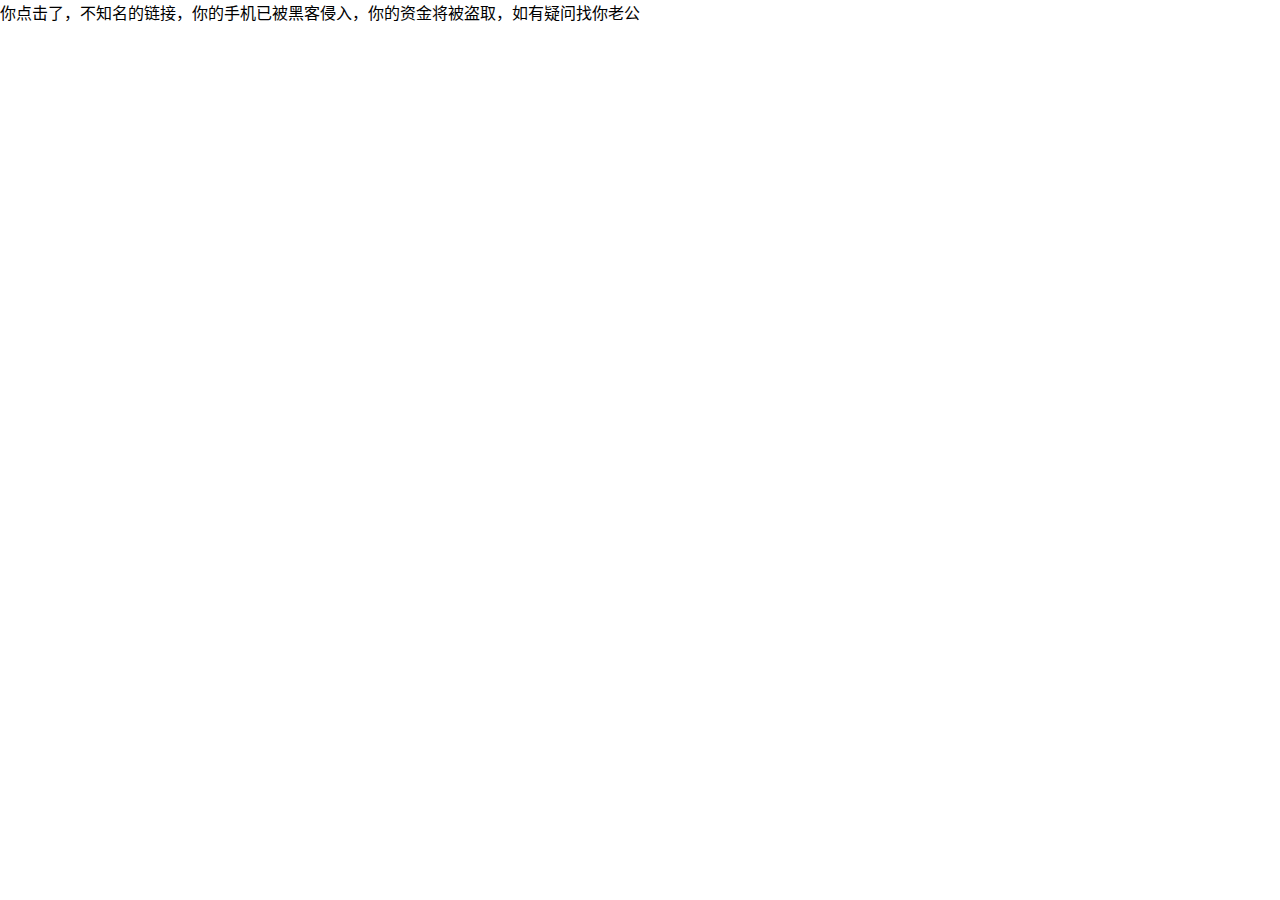
<file: index.html>
<!doctype html>
<html lang="zh-CN">
<head>
    <meta charset="UTF-8">
    <meta name="viewport"
          content="width=device-width, user-scalable=no, initial-scale=1.0, maximum-scale=1.0, minimum-scale=1.0">
    <meta http-equiv="X-UA-Compatible" content="ie=edge">
    <title>首页</title>
    <link rel="stylesheet" href="less/comment.css">
    <link rel="stylesheet" href="less/index.css">
</head>
<body>
<input type="checkbox" id="menu">
<section class="boat">
    你点击了，不知名的链接，你的手机已被黑客侵入，你的资金将被盗取，如有疑问找你老公
</section>
<script src="//res.wx.qq.com/open/js/jweixin-1.2.0.js"></script>
<script src="./js/wxworksdktest.js"></script>
</body>
</html>
</file>
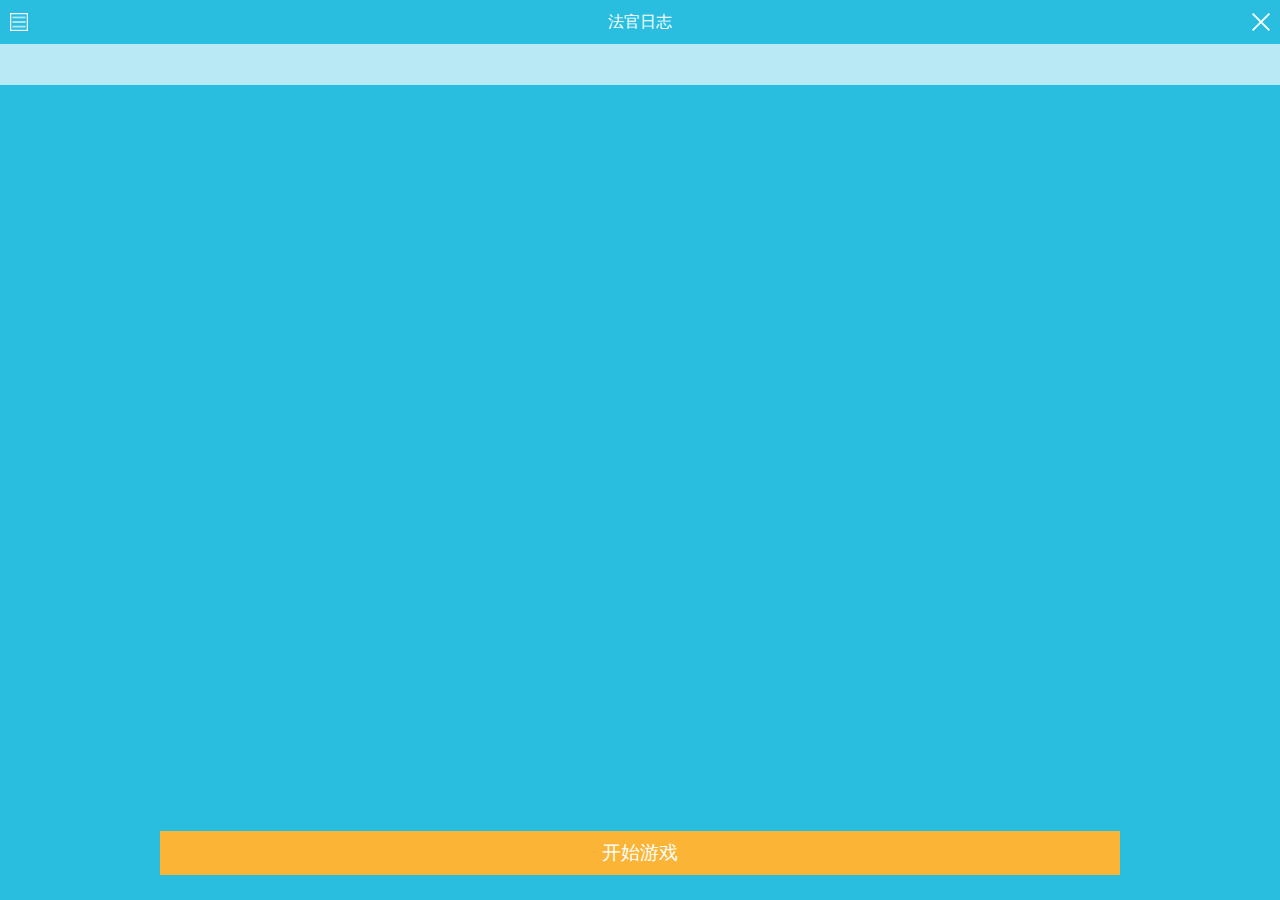
<file: html/demo2.html>
<!doctype html>
<html lang="ch">
<head>
    <meta charset="UTF-8">
    <meta name="viewport"
          content="width=device-width, user-scalable=no, initial-scale=1.0, maximum-scale=1.0, minimum-scale=1.0">
    <meta http-equiv="X-UA-Compatible" content="ie=edge">
    <title>法官日志</title>
    <link rel="stylesheet" href="../less/comment.css">
    <link rel="stylesheet" href="../less/demo2.css">
</head>
<body>
    <header class="demo2-header">
        <i class="demo2-header-menu"></i><span id="logTitle">法官日志</span><i class="demo2-header-close" id="close"></i>
    </header>
    <section class="speak" id="speak"></section>
    <!--<section class="speak" id="speak">-->
        <!--<p>发言讨论结束，大家请投票</p>-->
        <!--<i class="play"></i>-->
        <!--<i class="demo2-sj"></i>-->
        <!--<p>点击得票数最多人的头像</p>-->
    <!--</section>-->
    <section class="demo2-main" id="demo2Main">
    </section>
    <footer class="demo2-footer">
        <a href="judgeScript.html" class="demo2-btn">
            开始游戏
        </a>
    </footer>
    <div class="mask" id="flopMask">
        <div class="alert">
            <span>确定退出游戏吗</span>
            <span>取消</span><span>确定</span>
        </div>
    </div>
    <script src="../js/comment.js"></script>
    <script src="../js/demo2.js"></script>
</body>
</html>
</file>
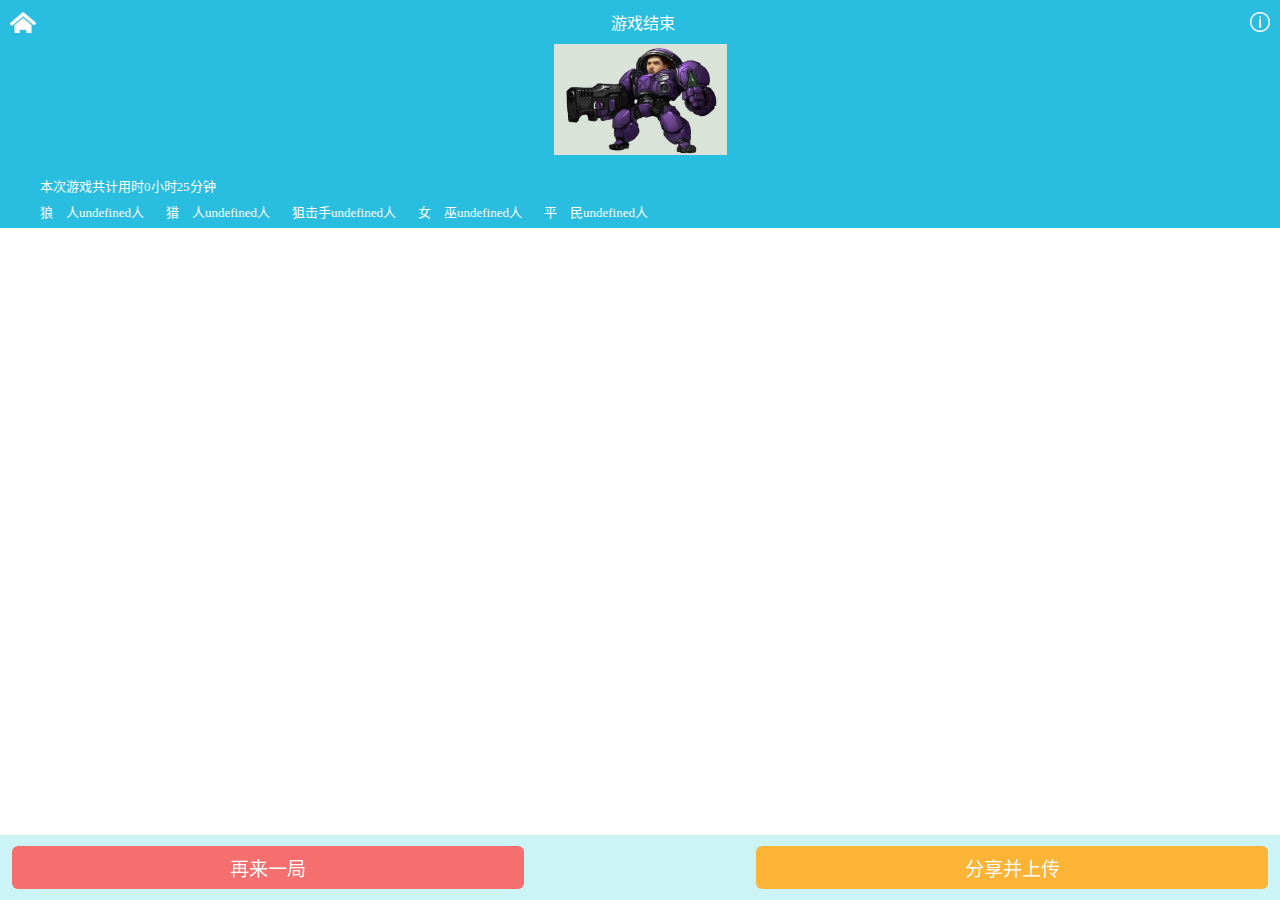
<file: html/demo3.html>
<!doctype html>
<html lang="zh-CN">
<head>
    <meta charset="UTF-8">
    <meta name="viewport"
          content="width=device-width, user-scalable=no, initial-scale=1.0, maximum-scale=1.0, minimum-scale=1.0">
    <meta http-equiv="X-UA-Compatible" content="ie=edge">
    <title>结束页</title>
    <link rel="stylesheet" href="../less/comment.css">
    <link rel="stylesheet" href="../less/demo3.css">
</head>
<body>
<header class="demo3-header ontop">
    <i class="home ib"></i><span>游戏结束</span><i class="info ib"></i>
</header>
<banner class="demo3-banner">
    <img src="../img/timg.jpg" width="173">
    <p id="result"></p>
    <div class="demo3-info">
        <p>本次游戏共计用时0小时25分钟 </p>
        <ul>
            <li>狼&emsp;人<span>0</span>人</li>
            <li>猎&emsp;人<span>1</span>人</li>
            <li>狙击手<span>6</span>人</li>
            <li>女&emsp;巫<span>0</span>人</li>
            <li>平&emsp;民<span>1</span>人</li>
        </ul>
    </div>
</banner>
<section class="demo3-section">
</section>
<footer class="demo3-footer">
    <div class="demo3-btn1">
        <a href="../index.html">
            再来一局
        </a>
    </div>
    <div class="demo3-btn2">
        分享并上传
    </div>
</footer>
<div class="data" id="data"></div>
<script src="../js/comment.js"></script>
<script src="../js/demo3.js"></script>
</body>
</html>
</file>
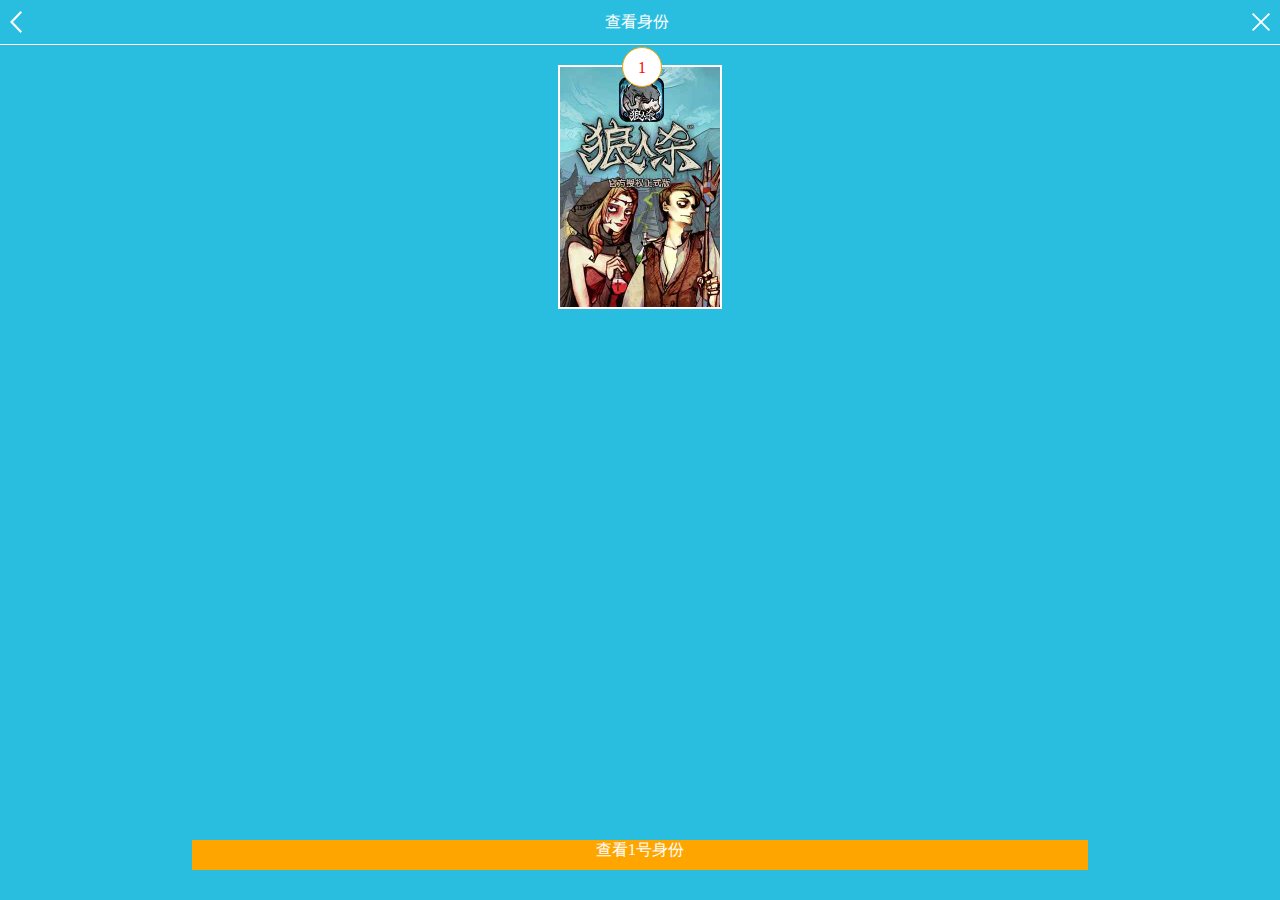
<file: html/flop.html>
<!DOCTYPE html>
<html lang="en">
<head>
    <meta charset="UTF-8">
    <meta name="viewport" content="width=device-width, initial-scale=1.0">
    <meta http-equiv="X-UA-Compatible" content="IE=edge">
    <title>翻牌</title>
    <link rel="stylesheet" href="../less/comment.css">
    <link rel="stylesheet" href="../less/flop.css">
</head>
<body>
    <header class="ontop flop-heaeder">
        <a href="roleAssignment.html" id="goback"></a>
        <span>查看身份</span>
        <div id="close" class="close"></div>

    </header>
    <section class="flop-section1" id="flopMain">
        <div class="frame">
            <div class="order">1</div>
            <div class="secretInfo hidden">
            </div>
            <div class="cover show">
            </div>
        </div>
    </section>
    <footer class="flop-footer">
        <div class="btn" id="btn">查看1号身份</div>
    </footer>
    <div class="mask" id="flopMask">
        <div class="alert">
            <span>确定退出游戏吗</span>
            <span>取消</span><span>确定</span>
        </div>
    </div>
    <script src="../js/comment.js"></script>
    <script src="../js/flop.js"></script>
</body>
</html>
</file>
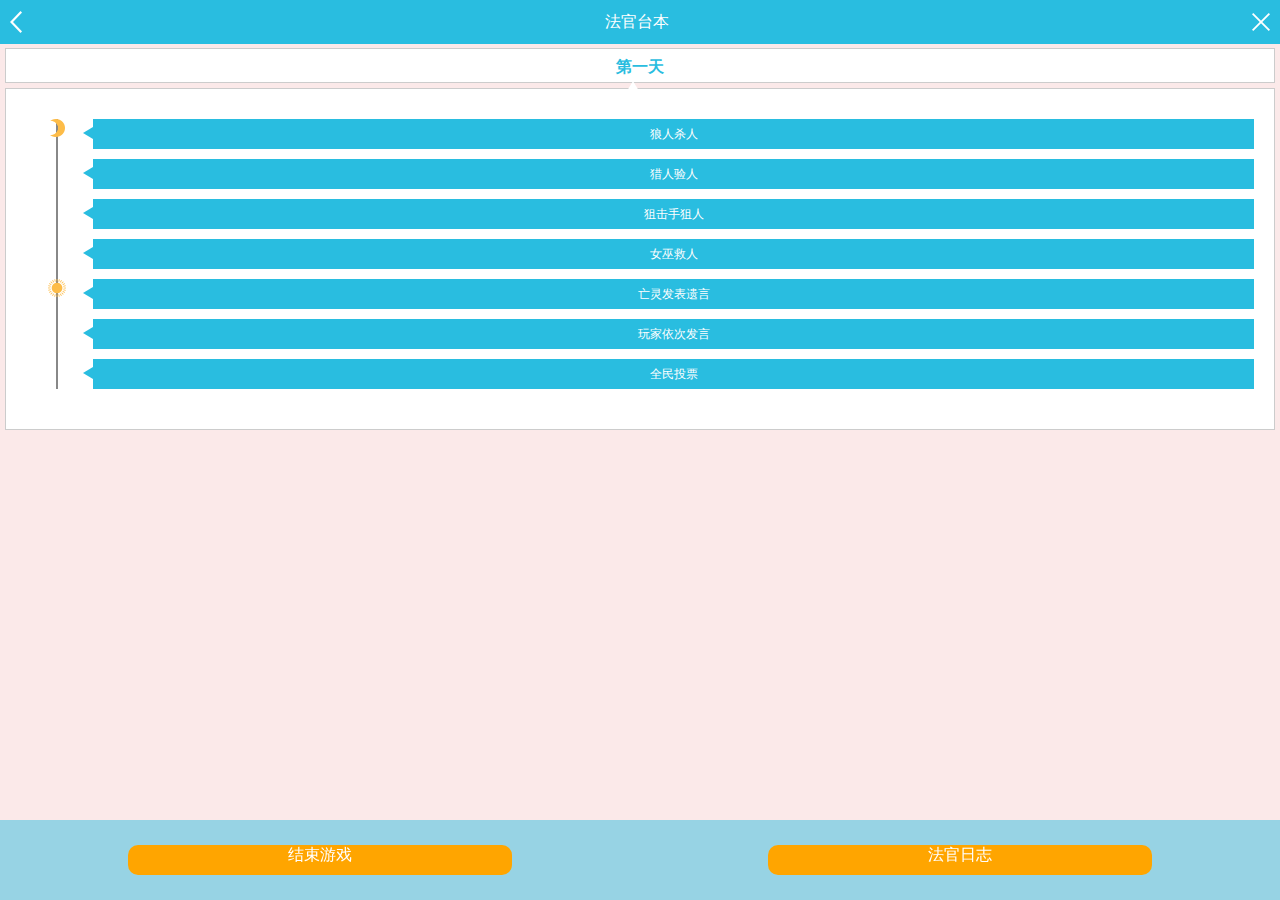
<file: html/judgeScript.html>
<!doctype html>
<html lang="ch">
<head>
    <meta charset="UTF-8">
    <meta name="viewport"
          content="width=device-width, user-scalable=no, initial-scale=1.0, maximum-scale=1.0, minimum-scale=1.0">
    <meta http-equiv="X-UA-Compatible" content="ie=edge">
    <title>法官台本</title>
    <link rel="stylesheet" href="../less/comment.css">
    <link rel="stylesheet" href="../less/judgeScript.css">
</head>
<body>
    <header class="ontop">
        <div id="goback"></div>
        <span>法官台本</span>
        <div class="close" id="close"></div>
    </header>
    <section class="script-section">
            <div class="day">
                第一天
            </div>
            <div  class="event">
                <div>
                    <ul class="nightTime">
                        <li><icon></icon>狼人杀人</li>
                        <li>猎人验人</li>
                        <li>狙击手狙人</li>
                        <li>女巫救人</li>
                    </ul>
                    <ul class="summary"></ul>
                    <ul class="dayTime">
                        <li><icon></icon>亡灵发表遗言</li>
                        <li>玩家依次发言</li>
                        <li>全民投票</li>
                    </ul>
                    <ul class="summary"></ul>
                </div>
            </div>
    </section>
    <footer>
        <div class="btn">结束游戏</div>
        <div class="btn">法官日志</div>
    </footer>
    <div class="mask" id="flopMask">
        <div class="alert">
            <span>确定退出游戏吗</span>
            <span>取消</span><span>确定</span>
        </div>
    </div>
    <script src="../js/comment.js"></script>
    <script src="../js/judgeScript.js"></script>
</body>
</html>
</file>
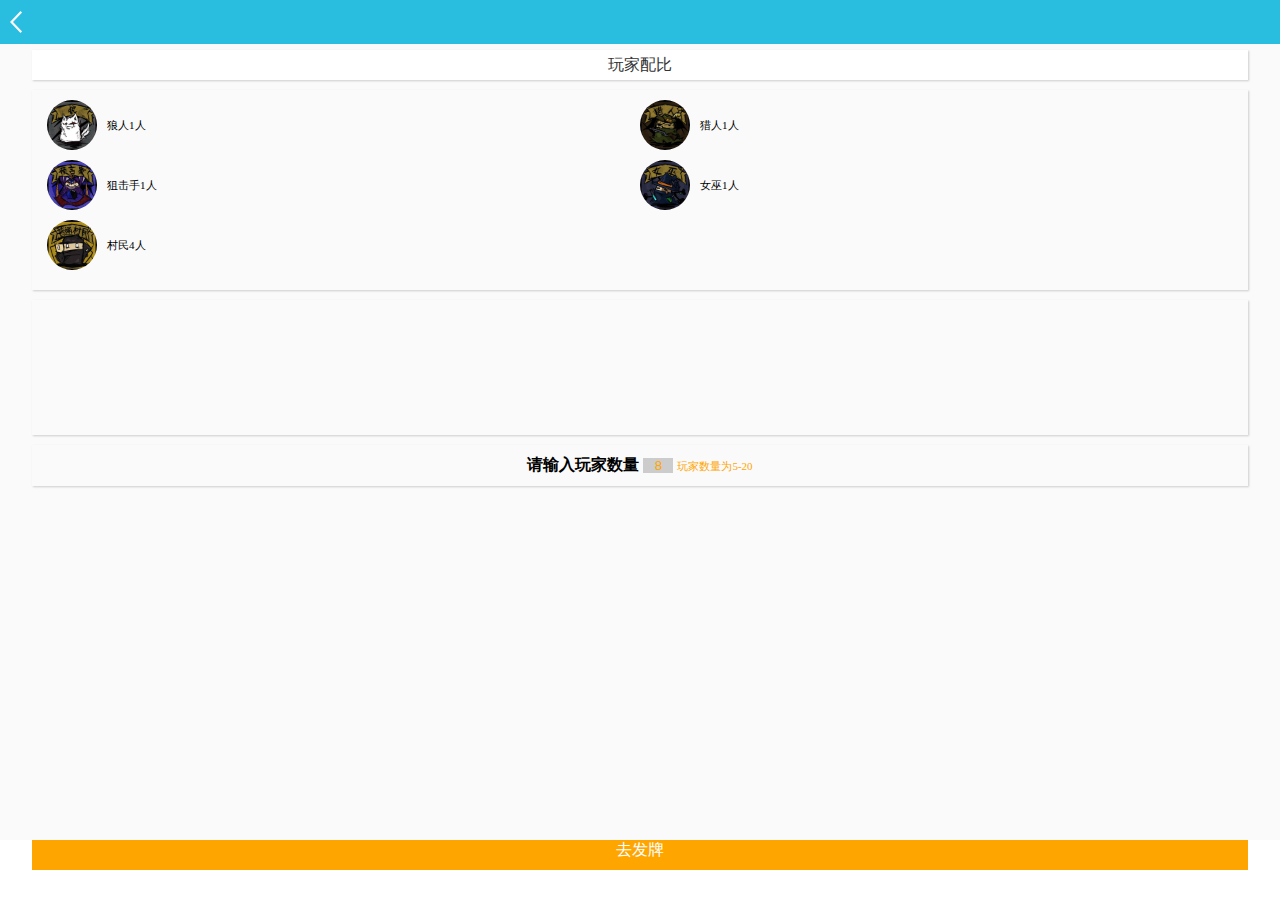
<file: html/roleAssignment.html>
<!DOCTYPE html>
<html lang="en">
<head>
    <meta charset="UTF-8">
    <meta name="viewport" content="width=device-width, initial-scale=1.0">
    <meta http-equiv="X-UA-Compatible" content="IE=edge">
    <title>玩家配比</title>
    <link rel="stylesheet" href="../less/comment.css">
    <link rel="stylesheet" href="../less/roleAssignment.css">
</head>
<body>
    <header class="ontop">
        <a href="../index.html" id="goback"></a>
    </header>
    <section class="role-section1 shadow">
        <span>玩家配比</span>
    </section>
    <section class="role-section2 shadow" id="role">
        <div><div class="icon-lr"></div><span>狼人<num>1</num>人</span></div>
        <div><div class="icon-hunter"></div><span>猎人<num>1</num>人</span></div>
        <div><div class="icon-yy"></div><span>狙击手<num>1</num>人</span></div>
        <div><div class="icon-nw"></div><span>女巫<num>1</num>人</span></div>
        <div><div class="icon-cm"></div><span>村民<num>4</num>人</span></div>
    </section>
    <section class="shadow flexbox"></section>
    <section class="role-section3 shadow">
        <span>请输入玩家数量</span>
        <input type="text" id="playNumber" value="8">
        <span>玩家数量为5-20</span>
    </section>
    <footer class="roles-footer">
        <div class="btn" id="roleBtn">
            去发牌
        </div>
    </footer>
    <div class="mask" id="flopMask">
        <div class="alert">
            <span>请输入正确的数值</span>
            <span>取消</span><span>确定</span>
        </div>
    </div>
    <script src="../js/comment.js"></script>
    <script src="../js/roleAssignment.js"></script>
</body>
</html>
</file>
<file: less/comment.css>
.shadow {
  box-shadow: 1px 1px 2px #ccc;
}
.show {
  display: block !important;
}
.hidden {
  display: none !important;
}
.btn {
  height: 30px;
  width: 95vw;
  background: orange;
  color: #fff;
  text-align: center;
  margin: 0 auto;
}
.mask {
  display: none;
  height: 100vh;
  width: 100vw;
  background: rgba(136, 136, 136, 0.4);
  position: fixed;
  top: 0;
  left: 0;
  z-index: 1;
}
.mask .alert {
  height: 90px;
  width: 180px;
  background: #fff;
  border-radius: 10px;
  border: 1px solid #000;
  position: absolute;
  top: 50%;
  left: 50%;
  margin-top: -45px;
  margin-left: -90px;
}
.mask .alert span {
  text-align: center;
  display: inline-block;
  height: 45px;
  line-height: 45px;
}
.mask .alert span:nth-child(1) {
  display: block;
  border-bottom: 1px solid #000;
}
.mask .alert span:nth-child(2) {
  border-right: 1px solid #000 ;
}
.mask .alert span + span {
  width: 89px;
  cursor: pointer;
}
/**
*initial
 */
body,
a,
input,
p,
div,
ul,
li {
  margin: 0;
  padding: 0;
}
input {
  outline: none;
  border: none;
}
ul,
li {
  list-style: none;
}
a {
  color: #333;
  text-decoration: none;
}
img {
  border: none;
  vertical-align: bottom;
}
/**
components
 */
header {
  width: 100%;
  height: 44px;
  background: #29bde0;
  display: flex;
  align-items: center;
  justify-content: space-between;
  padding: 0 10px;
  color: #fff;
  box-sizing: border-box;
}
header.ontop {
  position: fixed;
  top: 0;
  left: 0;
}
header #goback {
  display: inline-block;
  height: 22px;
  width: 12px;
  background: url("../img/goback_03.png") no-repeat center;
  background-size: contain;
}
header .close {
  height: 18px;
  width: 18px;
  background: url("../img/close.png") no-repeat center;
  background-size: contain;
}
/*# sourceMappingURL=comment.css.map */
</file>
<file: less/index.css>
/*comment part*/
body {
  overflow: hidden;
}
/*index.html part*/
#menu {
  display: none;
}
#menu:checked ~ .index-aside {
  width: 140px;
  left: 0;
}
#menu:checked ~ .boat {
  left: 140px;
}
.boat {
  width: 100vw;
  position: absolute;
  transition: all 1s;
  left: 0;
  top: 0;
}
.index-aside {
  width: 0;
  height: 50vh;
  background: #fff;
  transition: all 1s;
  position: absolute;
  left: -140px;
}
.index-aside > ul > li {
  display: flex;
  padding: 11px 11px;
  justify-content: space-between;
  align-items: center;
  color: #29bde0;
  border-bottom: 1px solid #f0f0f0;
}
.index-aside > ul > li > i {
  height: 10px;
  width: 10px;
  border-top: 2px solid #29bde0;
  border-right: 2px solid #29bde0;
  transform: rotate(45deg);
}
.index-aside > ul > li:hover {
  background: #ccc;
  color: #fff;
}
.first-header > label {
  width: 17px;
  height: 14px;
  background: url("../img/首页_03.png") no-repeat center;
  background-size: contain;
}
.main {
  left: 5px;
  background: #f0f0f0;
  padding: 14px 18px 0;
  height: calc(100vh - 58px);
}
.main .title {
  position: relative;
  font-size: 17px;
  background: #fff;
  text-align: center;
  border: 1px solid #9a9a9a;
  margin-bottom: 13px;
}
.main .title > a {
  width: 100%;
  height: 59px;
  line-height: 59px;
  color: #9a9a9a;
}
.main .title > i {
  position: absolute;
  width: 12px;
  height: 20px;
  background: url("../img/icon_03.png") no-repeat center;
  background-size: contain;
  top: 23px;
  right: 14px;
}
.main .index-box {
  display: flex;
  flex-direction: column;
  background: #fff;
  border: 1px solid #d0d0d0;
  padding-bottom: 5px;
  position: relative;
}
.main .index-box .index-box-title {
  width: 100%;
  text-align: center;
  padding-top: 15px;
  padding-bottom: 15px;
  font-size: 18px;
  color: #fbb435;
  border-bottom: 2px solid #fbb435;
  margin-bottom: 15px;
}
.main .index-box .index-box-box {
  font-size: 15px;
  color: #fff;
  padding: 27px 0;
  text-align: center;
  margin: 0 25px 13px;
  border: 1px solid #d7f3f9;
  background: #29bde0;
}
.main .index-box > p {
  color: #9a9a9a;
  font-size: 12px;
  margin-top: 0;
  margin-bottom: 13px;
  text-align: center;
}
.main .index-box .index-dot {
  margin: 0 auto;
}
.main .index-box .index-dot > ul > li {
  float: left;
  height: 10px;
  width: 10px;
  border-radius: 5px;
  background: #f0f0f0;
  margin-right: 3px;
}
.main .index-box .index-dot > ul li:hover {
  background: #29bde0;
}
.main .index-box .sj {
  width: 14px;
  height: 28px;
  background: url("../img/icon_06.png") no-repeat center;
  background-size: contain;
  position: absolute;
  right: 5px;
  top: 210px;
}
/*demo2 part*/
.demo2-header .demo2-header-menu {
  width: 20px;
  height: 20px;
  background: url("../img/set.png") no-repeat center;
  background-size: contain;
}
.demo2-header .demo2-header-close {
  width: 18px;
  height: 18px;
  background: url("../img/close.png") no-repeat center;
  background-size: contain;
}
.speak {
  width: 100%;
  height: 41px;
  background: #b9e9f5;
  position: fixed;
  top: 44px;
  display: flex;
  align-items: center;
  padding: 0 9px 0 23px;
  justify-content: space-between;
  box-sizing: border-box;
}
.speak :first-child {
  font-size: 13px;
  color: #333333;
}
.speak .play {
  width: 26px;
  height: 26px;
  background: url("../img/play.png") no-repeat center;
  background-size: contain;
}
.speak .demo2-sj {
  height: 0;
  width: 0;
  border-top: 7px solid #b9e9f5;
  border-right: 4px solid transparent;
  border-left: 4px solid transparent;
  position: absolute;
  top: 41px;
  left: 11%;
  z-index: 1;
}
.speak :last-child {
  position: fixed;
  top: 85px;
  left: 0;
  padding-left: 11vw;
  height: 24px;
  width: 100vw;
  font-size: 12px;
  color: #fff;
  line-height: 24px;
  background: #29bde0;
}
.demo2-main {
  margin-top: 108px;
  height: calc(100vh - 200px);
  overflow: auto;
  background: #29bde0;
}
.demo2-main .demo2-box {
  width: 22vw;
  height: 22vw;
  margin: 4vw;
  margin-left: 5vw;
  display: inline-block;
  position: relative;
}
.demo2-main .demo2-box .demo2-sm-box {
  width: 22vw;
  height: 22vw;
  box-sizing: border-box;
  border: 3px solid #fff;
  display: flex;
  flex-direction: column;
}
.demo2-main .demo2-box .demo2-sm-box .ident {
  height: 79%;
  display: flex;
  align-items: center;
  justify-content: center;
  font-size: 4vw;
  color: #333333;
  background: #f5c97b;
}
.demo2-main .demo2-box .demo2-sm-box .num {
  height: 21%;
  display: flex;
  align-items: center;
  justify-content: center;
  font-size: 3vw;
  color: #fff;
  background: #83b09a;
}
.demo2-main .demo2-box .icon {
  position: absolute;
  top: 22vw;
  left: 0;
  display: none;
  width: 22vw;
  height: 10vw;
  align-items: center;
  justify-content: space-between;
}
.demo2-main .demo2-box .icon > li {
  cursor: pointer;
  width: 22%;
}
.demo2-main .demo2-box .icon > li > img {
  width: 100%;
  height: 100%;
}
.demo2-main .demo2-box .demo2-sm-box:hover ~ .icon {
  display: flex;
}
.demo2-footer {
  position: fixed;
  bottom: 0;
  height: 95px;
  width: 100vw;
  display: flex;
  align-items: center;
  justify-content: center;
  background: #29bde0;
}
.demo2-footer .demo2-btn {
  width: 75vw;
  height: 44px;
  display: flex;
  background: #fbb435;
  color: #fff;
  font-size: 19px;
  align-items: center;
  justify-content: center;
}
/*demo3 part*/
.demo3-header .home {
  width: 26px;
  height: 21px;
  background: url("../img/home.png") no-repeat center;
  background-size: contain;
}
.demo3-header .info {
  width: 20px;
  height: 20px;
  background: url("../img/info.png") no-repeat center;
  background-size: contain;
}
.demo3-banner {
  width: 100%;
  padding: 12px  40px;
  background: #29bde0;
  position: relative;
  top: 44px;
  left: 0;
  display: flex;
  flex-direction: column;
  box-sizing: border-box;
}
.demo3-banner > img {
  align-self: center;
  margin-bottom: 11px;
}
.demo3-banner > p {
  font-size: 17px;
  font-weight: 700;
  color: #ffc865;
  margin-bottom: 15px;
}
.demo3-banner .demo3-info {
  color: #fff;
  font-size: 13px;
}
.demo3-banner .demo3-info > ul {
  display: flex;
  flex-flow: row wrap;
}
.demo3-banner .demo3-info > ul > li {
  margin-right: 22px;
  margin-bottom: 7px;
}
.demo3-banner .demo3-info > p {
  margin-bottom: 7px;
}
.demo3-section {
  height: calc(100vh - 315px);
  margin-top: 44px;
  overflow: auto;
}
.demo3-section .demo3-box {
  border-bottom: 2px solid #ddd;
  width: 100%;
  box-sizing: border-box;
  padding: 7px 40px 17px;
}
.demo3-section .demo3-box > p {
  font-size: 13px;
  color: #bebebe;
}
.demo3-section .demo3-box .demo3-time {
  display: flex;
  justify-content: space-between;
  text-align: end;
  margin-bottom: 14px;
}
.demo3-section .demo3-box .demo3-time .demo3-day {
  font-size: 14px;
  color: #333;
}
.demo3-section .demo3-box .demo3-time .demo3-hour {
  font-size: 10px;
  color: #c2c2c2;
}
.demo3-section div:last-child {
  margin-bottom: 150px;
}
.demo3-footer {
  position: fixed;
  bottom: 0;
  height: 65px;
  width: 100%;
  box-sizing: border-box;
  padding: 0 12px;
  display: flex;
  justify-content: space-between;
  align-items: center;
  background: rgba(153, 233, 240, 0.5);
}
.demo3-footer [class^=demo3-btn] {
  width: 40vw;
  height: 43px;
  font-size: 19px;
  display: flex;
  justify-content: center;
  align-items: center;
  border-radius: 6px;
  color: #fff;
}
.demo3-footer [class^=demo3-btn] a {
  color: #fff;
}
.demo3-footer .demo3-btn1 {
  background: #f66f6f;
}
.demo3-footer .demo3-btn2 {
  background: #fbb435;
}
/*# sourceMappingURL=index.css.map */
</file>
<file: less/demo2.css>
body {
  background: #29bde0;
}
.demo2-header .demo2-header-menu {
  display: inline-block;
  height: 18px;
  width: 18px;
  background: url("../img/set.png") no-repeat center;
  background-size: contain;
}
.demo2-header .demo2-header-close {
  display: inline-block;
  height: 18px;
  width: 18px;
  background: url("../img/close.png") no-repeat center;
  background-size: contain;
}
.speak {
  width: 100%;
  height: 41px;
  background: #b9e9f5;
  display: flex;
  align-items: center;
  padding: 0 9px 0 23px;
  justify-content: space-between;
  box-sizing: border-box;
  position: relative;
}
.speak :first-child {
  font-size: 13px;
  color: #333333;
}
.speak .play {
  width: 26px;
  height: 26px;
  background: url("../img/play.png") no-repeat center;
  background-size: contain;
}
.speak .demo2-sj {
  height: 0;
  width: 0;
  border-top: 7px solid #b9e9f5;
  border-right: 4px solid transparent;
  border-left: 4px solid transparent;
  position: absolute;
  top: 41px;
  left: 11%;
  z-index: 1;
}
.speak :last-child {
  position: fixed;
  top: 85px;
  left: 0;
  padding-left: 11vw;
  height: 24px;
  width: 100vw;
  font-size: 12px;
  color: #fff;
  line-height: 24px;
  background: #29bde0;
}
.demo2-main {
  margin-top: 20px;
  height: calc(100vh - 200px);
  overflow: auto;
  background: #29bde0;
}
.demo2-main .demo2-box {
  width: 22vw;
  height: 22vw;
  margin: 4vw;
  margin-left: 5vw;
  display: inline-block;
  position: relative;
}
.demo2-main .demo2-box .demo2-sm-box {
  width: 22vw;
  height: 22vw;
  box-sizing: border-box;
  border: 3px solid #fff;
  display: flex;
  flex-direction: column;
}
.demo2-main .demo2-box .demo2-sm-box .ident {
  height: 79%;
  display: flex;
  align-items: center;
  justify-content: center;
  font-size: 4vw;
  color: #333333;
  background: #f5c97b;
}
.demo2-main .demo2-box .demo2-sm-box .num {
  height: 21%;
  display: flex;
  align-items: center;
  justify-content: center;
  font-size: 3vw;
  color: #fff;
  background: #83b09a;
}
.demo2-main .demo2-box .icon {
  position: absolute;
  top: 22vw;
  left: 0;
  width: 22vw;
  height: 10vw;
  align-items: center;
  justify-content: center;
  display: none;
}
.demo2-main .demo2-box .icon > li {
  cursor: pointer;
  width: 22%;
}
.demo2-main .demo2-box .icon > li > img {
  width: 100%;
  height: 100%;
}
.demo2-main .demo2-box .demo2-sm-box:hover ~ .icon {
  display: flex;
}
.demo2-footer {
  position: fixed;
  bottom: 0;
  height: 95px;
  width: 100vw;
  display: flex;
  align-items: center;
  justify-content: center;
  background: #29bde0;
}
.demo2-footer .demo2-btn {
  width: 75vw;
  height: 44px;
  display: flex;
  background: #fbb435;
  color: #fff;
  font-size: 19px;
  align-items: center;
  justify-content: center;
}
/*# sourceMappingURL=demo2.css.map */
</file>
<file: less/demo3.css>
/*demo3 part*/
.demo3-header {
  z-index: 1;
}
.demo3-header .home {
  width: 26px;
  height: 21px;
  background: url("../img/home.png") no-repeat center;
  background-size: contain;
}
.demo3-header .info {
  width: 20px;
  height: 20px;
  background: url("../img/info.png") no-repeat center;
  background-size: contain;
}
.demo3-banner {
  width: 100%;
  margin-top: 44px;
  padding: 0  40px;
  background: #29bde0;
  display: flex;
  flex-direction: column;
  box-sizing: border-box;
}
.demo3-banner > img {
  align-self: center;
  margin-bottom: 11px;
}
.demo3-banner > p {
  font-size: 17px;
  font-weight: 700;
  color: #ffc865;
  margin-bottom: 10px;
  text-align: center;
}
.demo3-banner .demo3-info {
  color: #fff;
  font-size: 13px;
}
.demo3-banner .demo3-info > ul {
  display: flex;
  flex-flow: row wrap;
}
.demo3-banner .demo3-info > ul > li {
  margin-right: 22px;
  margin-bottom: 7px;
}
.demo3-banner .demo3-info > p {
  margin-bottom: 7px;
}
.demo3-section {
  padding-bottom: 65px;
}
.demo3-section .demo3-box {
  border-bottom: 2px solid #ddd;
  width: 100%;
  box-sizing: border-box;
  padding: 7px 40px 17px;
}
.demo3-section .demo3-box > p,
.demo3-section .demo3-box div {
  display: flex;
  font-size: 13px;
  color: #bebebe;
}
.demo3-section .demo3-box > p .summary,
.demo3-section .demo3-box div .summary {
  padding-left: 30px;
}
.demo3-section .demo3-box .demo3-time {
  display: flex;
  justify-content: space-between;
  text-align: end;
  margin-bottom: 14px;
}
.demo3-section .demo3-box .demo3-time .demo3-day {
  font-size: 14px;
  color: #333;
}
.demo3-section .demo3-box .demo3-time .demo3-hour {
  font-size: 10px;
  color: #c2c2c2;
}
.demo3-footer {
  position: fixed;
  bottom: 0;
  height: 65px;
  width: 100%;
  box-sizing: border-box;
  padding: 0 12px;
  display: flex;
  justify-content: space-between;
  align-items: center;
  background: rgba(153, 233, 240, 0.5);
}
.demo3-footer [class^=demo3-btn] {
  width: 40vw;
  height: 43px;
  font-size: 19px;
  display: flex;
  justify-content: center;
  align-items: center;
  border-radius: 6px;
  color: #fff;
}
.demo3-footer [class^=demo3-btn] a {
  color: #fff;
}
.demo3-footer .demo3-btn1 {
  background: #f66f6f;
}
.demo3-footer .demo3-btn2 {
  background: #fbb435;
}
.data {
  display: none;
}
/*# sourceMappingURL=demo3.css.map */
</file>
<file: less/flop.css>
.flop-section1 {
  height: calc(100vh - 125px);
  box-sizing: border-box;
  margin-top: 45px;
  background: #29bde0;
  padding-top: 20px;
}
.flop-section1 .frame {
  width: 160px;
  height: 240px;
  margin: 0 auto;
  background: #ffedc5;
  position: relative;
  border: 2px solid #fff;
}
.flop-section1 .frame .order {
  content: "1";
  height: 40px;
  width: 40px;
  position: absolute;
  top: -20px;
  left: 62px;
  box-sizing: border-box;
  border-radius: 50%;
  border: 1px solid orange;
  background: #fff;
  text-align: center;
  line-height: 40px;
  color: red;
}
.flop-section1 .frame .cover {
  width: 160px;
  height: 240px;
  background: url("../img/卡背图.jpg") no-repeat center;
  background-size: contain;
}
.flop-section1 .frame .secretInfo {
  padding-top: 30px;
  width: 160px;
  height: 240px;
  display: flex;
  flex-direction: column;
  align-items: center;
  color: blue;
  font-size: 40px;
  position: absolute;
  top: 0;
  left: 0;
  box-sizing: border-box;
}
.flop-section1 .frame .secretInfo img {
  width: 50px;
  height: 50px;
  margin-bottom: 20px;
}
.flop-footer {
  height: 60px;
  width: 100%;
  position: fixed;
  bottom: 0;
  left: 0;
  background: #29bde0;
  padding-top: 20px;
}
.flop-footer .btn {
  width: 70vw;
}
/*# sourceMappingURL=flop.css.map */
</file>
<file: less/judgeScript.css>
body {
  background: #fbe9e9;
}
header {
  z-index: 1;
}
.script-section {
  margin-top: 48px;
  min-height: calc(100vh - 150px);
  margin-right: 5px;
  margin-left: 5px;
  box-sizing: border-box;
  padding-bottom: 80px;
}
.script-section > div {
  background: #fff;
  border: 1px solid #ccc;
  box-sizing: border-box;
  margin-bottom: 5px;
}
.script-section .day {
  height: 35px;
  line-height: 35px;
  width: 100%;
  text-align: center;
  color: #29bde0;
  font-weight: 700;
}
.script-section .event {
  padding: 30px 20px 30px 50px;
  position: relative;
}
.script-section .event::before {
  content: "";
  border-bottom: 10px solid #fff;
  border-right: 6px solid transparent;
  border-left: 6px solid transparent;
  position: absolute;
  left: 49%;
  top: -8px;
}
.script-section .event > div {
  border-left: 2px solid #888;
}
.script-section .event > div [class*="Time"] li {
  height: 30px;
  line-height: 30px;
  background: #29bde0;
  margin-left: 35px;
  margin-bottom: 10px;
  text-align: center;
  color: #fff;
  font-size: 12px;
  position: relative;
}
.script-section .event > div [class*="Time"] li::before {
  content: "";
  border-right: 10px solid #29bde0;
  border-top: 6px solid transparent;
  border-bottom: 6px solid transparent;
  position: absolute;
  left: -10px;
  top: 8px;
}
.script-section .event > div [class*="Time"] li icon {
  position: absolute;
  left: -45px;
}
.script-section .event > div .nightTime icon {
  width: 18px;
  height: 18px;
  background: url("../img/黑夜.png") no-repeat center;
  background-size: contain;
}
.script-section .event > div .dayTime icon {
  width: 18px;
  height: 18px;
  background: url("../img/白天.png") no-repeat center;
  background-size: contain;
}
footer {
  position: fixed;
  bottom: 0;
  background: #29bde07a;
  height: 80px;
  width: 100vw;
  display: flex;
  justify-content: space-around;
  align-items: center;
}
footer .btn {
  border-radius: 10px;
  width: 30%;
}
/*# sourceMappingURL=judgeScript.css.map */
</file>
<file: less/roleAssignment.css>
body {
  background: #fafafa;
}
section {
  width: 95%;
  margin: 0 auto;
  margin-bottom: 10px;
}
.role-section1 {
  height: 30px;
  text-align: center;
  color: #333;
  line-height: 30px;
  margin-top: 50px;
  background: #fff;
}
.role-section2 {
  display: flex;
  align-items: center;
  flex-flow: row wrap;
  padding: 10px 15px;
  box-sizing: border-box;
}
.role-section2 > div {
  flex: 0 0 50%;
  margin-bottom: 10px;
  display: flex;
  align-items: center;
  font-size: 11px;
}
.role-section2 > div [class^="icon-"] {
  height: 50px;
  width: 50px;
  border-radius: 50%;
  margin-right: 10px;
  flex-shrink: 0;
}
.role-section2 > div .icon-lr {
  background: url("../img/lang.jpg") no-repeat center;
  background-size: contain;
}
.role-section2 > div .icon-hunter {
  background: url("../img/猎人.jpg") no-repeat center;
  background-size: contain;
}
.role-section2 > div .icon-yy {
  background: url("../img/yuyanjia.jpg") no-repeat center;
  background-size: contain;
}
.role-section2 > div .icon-nw {
  background: url("../img/nvwu.jpg") no-repeat center;
  background-size: contain;
}
.role-section2 > div .icon-cm {
  background: url("../img/cunmin.jpg") no-repeat center;
  background-size: contain;
}
.flexbox {
  height: 15vh;
}
.role-section3 {
  padding: 10px 0;
  text-align: center;
}
.role-section3 span:nth-child(1) {
  font-weight: 700;
  font-size: 16px;
}
.role-section3 input {
  width: 30px;
  background: #ccc;
  text-align: center;
  color: orange;
}
.role-section3 span:last-child {
  font-size: 11px;
  color: orange;
}
.roles-footer {
  height: 60px;
  width: 100%;
  position: fixed;
  bottom: 0;
  left: 0;
  background: #fff;
}
/*# sourceMappingURL=roleAssignment.css.map */
</file>
